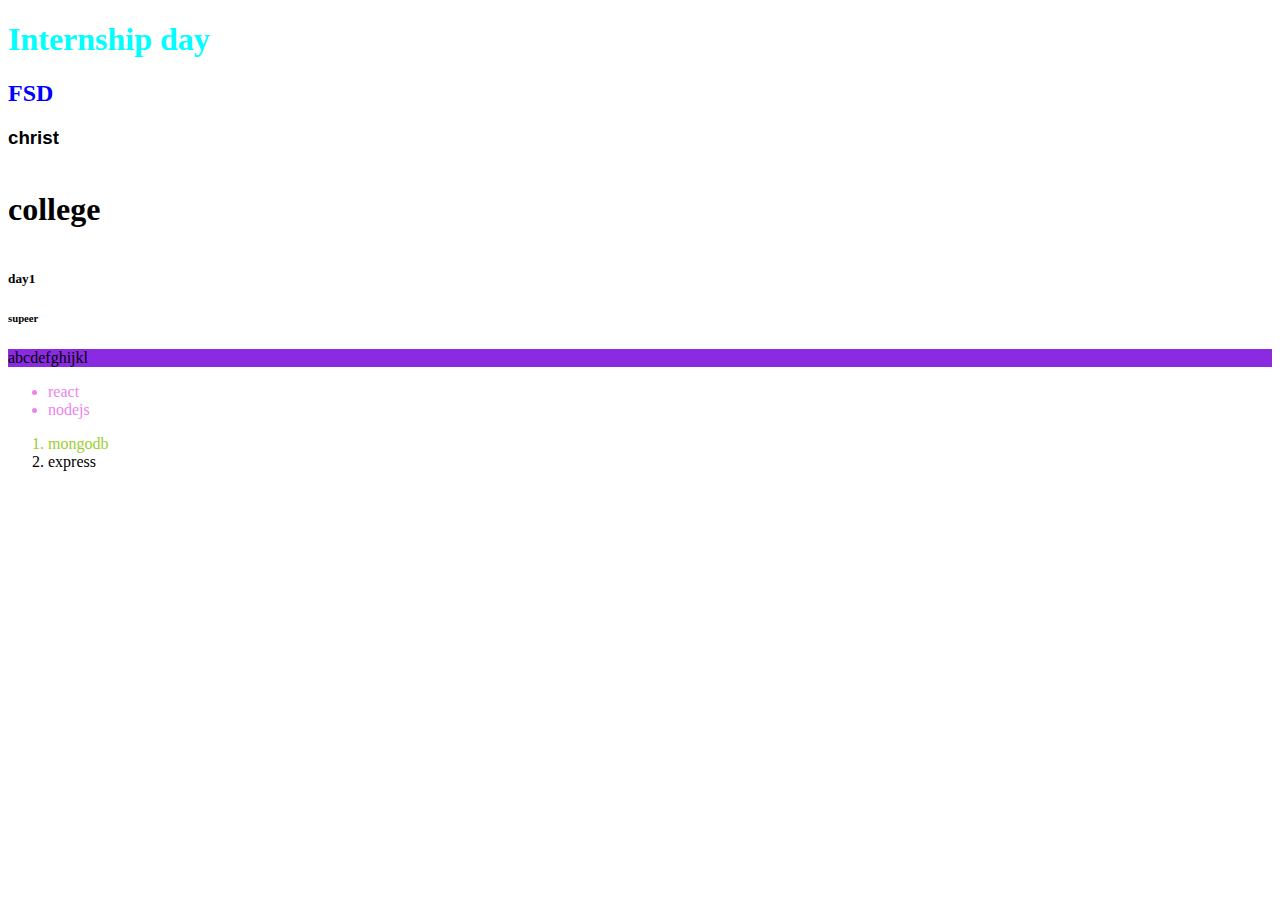
<file: index.html>
<!DOCTYPE html>
<html lang="en">
<head>
    <meta charset="UTF-8">
    <meta http-equiv="X-UA-Compatible" content="IE=edge">
    <meta name="viewport" content="width=device-width, initial-scale=1.0">
    <title>Internship</title>
    <style type="text/css">
        p{
            background-color: blueviolet;
        }
        h4{
            font-size: xx-large;
        }
    </style>
    <link rel="stylesheet" href="style.css"
</head>
<body>
    <h1 style="color: aqua;">Internship day</h1>
    <h2 style="color: blue;">FSD</h2>
    <h3 style="font-family:'Lucida Sans', 'Lucida Sans Regular', 'Lucida Grande', 'Lucida Sans Unicode', Geneva, Verdana, sans-serif ;">christ</h3>
    <h4>college</h4>
    <h5>day1</h5>
    <h6>supeer</h6>
    <p>abcdefghijkl</p>
    <ul class="file">
        <li>react</li>
        <li>nodejs</li>
    </ul>
    <ol>
        <li id="adarsh">mongodb</li>
        <li>express</li>
    </ol></ul>
    <script src="script.js"></script>
    
    
</body>
</html>
</file>
<file: style.css>
h1{
    color: blue;
}
.file{
    color:violet;
}
#adarsh
{
    color:yellowgreen;
}
</file>
